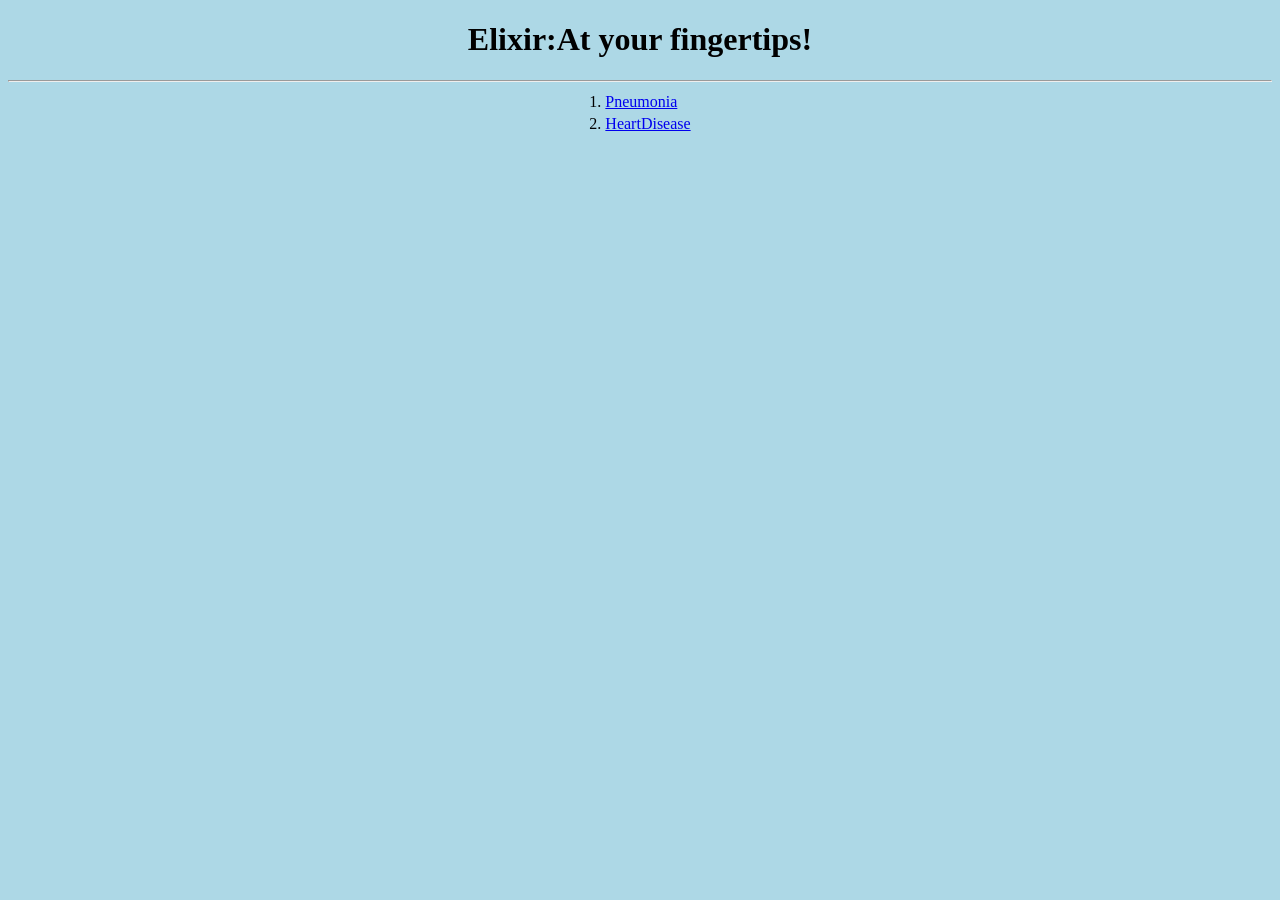
<file: index.html>
<!DOCTYPE html>
<html lang="en" dir="ltr">
  <head>
    <meta charset="utf-8">
    <title>homePage</title>
    <link rel="stylesheet" href="css/styles.css">
  </head>
  <body>
    <center>
    <h1>Elixir:At your fingertips!</h1>
    <hr>
    <table>
      <tr>
        <td>1.</td>
        <td><a href="pneumonia.html">Pneumonia</a></td>
      </tr>
      <tr>
        <td>2.</td>
        <td><a href="HeartDisease.html">HeartDisease</a></td>
      </tr>
    </table>
      </center>
  </body>
</html>
</file>
<file: css/styles.css>
body{
  background-color: #ADD8E6;
}
</file>
